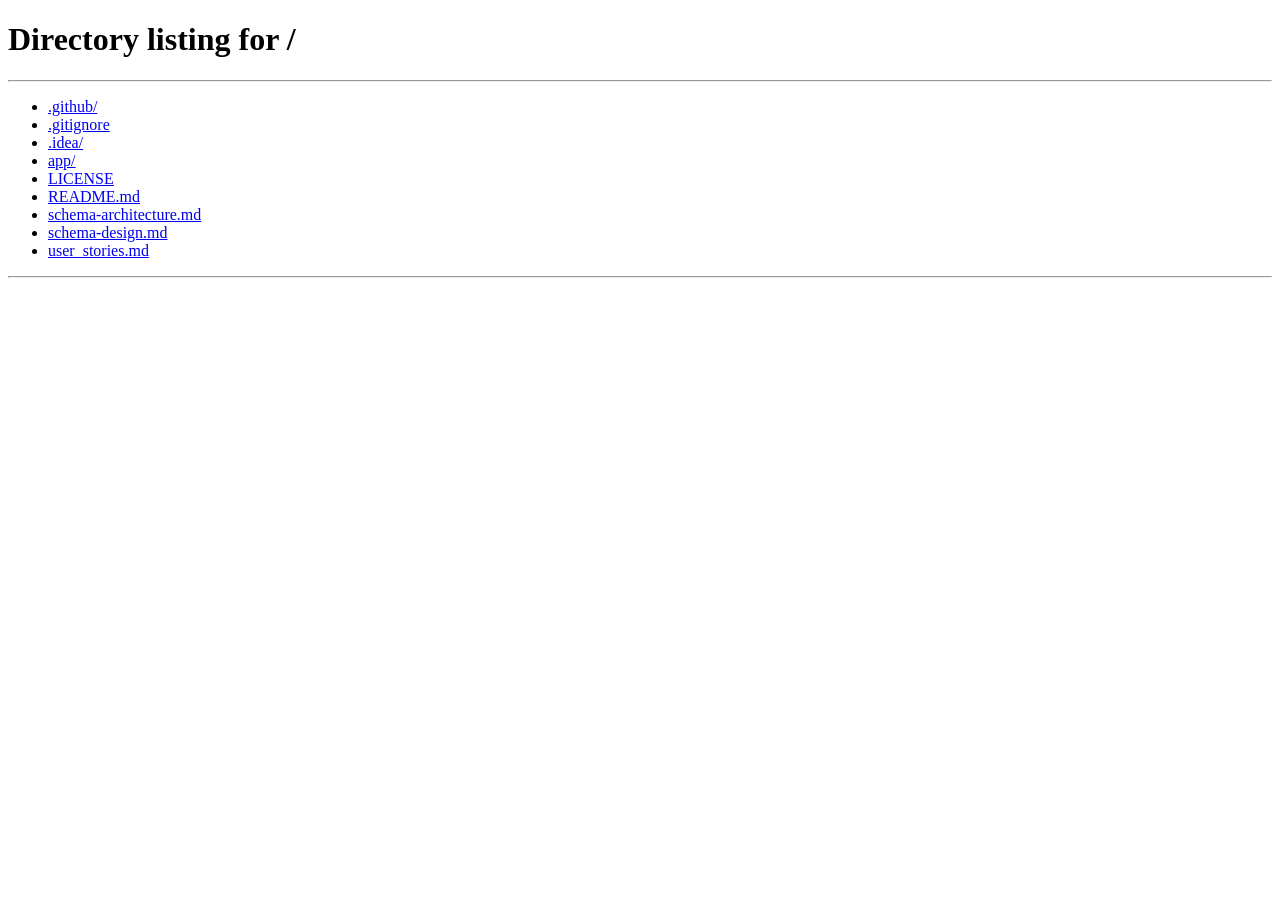
<file: app/src/main/resources/static/pages/addPrescription.html>
<!-- addPrescription.html -->
<!DOCTYPE html>
<html lang="en">

<head>
    <meta charset="UTF-8">
    <link rel="icon" type="image/svg+xml" href="../assets/images/logo/logo.png" />
    <title>DoctorDashboard</title>
    <link rel="stylesheet" href="../assets/css/adminDashboard.css">
    <link rel="stylesheet" href="../assets/css/doctorDashboard.css">
    <link rel="stylesheet" href="../assets/css/addPrescription.css">
    <link rel="stylesheet" href="../assets/css/style.css">
    <script src="../js/render.js" defer></script>
    <script src="../js/util.js" defer></script>
    <script src="../js/components/header.js" defer></script>
    <script src="../js/components/footer.js" defer></script>
    <script type="module" src = "../js/addPrescription.js"></script>

</head>

<body onload="renderContent()">
    <div class="container">
        <div class="wrapper">
            <div id="header"></div>
            <div class="main-content">
                <div class="form-container">
                    <h2 id="heading">Add <span>Prescription</span></h2>
                    <form>
                        <label for="patientName">Patient Name</label>
                        <input type="text" id="patientName" disabled>

                        <label for="medicines">Medicine Names</label>
                        <input type="text" id="medicines" placeholder="e.g. Paracetamol, Vitamin C" required>

                        <label for="dosage">Dosage Instructions</label>
                        <textarea id="dosage" rows="3"
                            placeholder="e.g - Paracetamol"></textarea>

                        <label for="notes">Additional Notes</label>
                        <textarea id="notes" rows="3"
                            placeholder="Any precautions or observations (optional)"></textarea>

                        <button type="submit" class="btn-primary" id="savePrescription">Add Prescription</button>
                        <button type="button" onclick="selectRole('doctor')" class="btn-secondary">Cancel</button>
                    </form>
                </div>
            </div>
            <div id="footer"></div>
        </div>
    </div>
</body>
</html>
</file>
<file: app/src/main/resources/static/assets/css/adminDashboard.css>
/* add universal styling */
/* reset and base setup */

* { margin: 0; 
    padding: 0; 
    box-sizing: border-box; }

html, body 
    { height: 100%; 
    font-family: Arial, sans-serif; }

/* layout and wrapper */

.container {
    min-height: 100vh;
  }
  
  .wrapper {
    min-height: 100vh;
    display: flex;
    flex-direction: column; /* Vertical layout */
    background-image: url('../images/defineRole/index.png');
    background-size: cover;
    background-position: center;
    background-repeat: no-repeat;
  }

  .main-content {
    flex: 1;
    display: flex;
    flex-direction: column;
    padding: 2rem;
    gap: 1.5rem;
    align-items: center;
    background: rgba(255, 255, 255, 0.9);
  }

  /* search bar */
  #searchBar {
    width: 100%;
    max-width: 500px;
    padding: 12px 16px;
    border: 1px solid #dcdcdc;
    border-radius: 8px;
    outline: none;
    font-size: 1rem;
    transition: all 0.3s ease;
  }
  
  #searchBar:focus {
    border-color: #0077cc;
    box-shadow: 0 0 8px rgba(0, 119, 204, 0.2);
  }

/* filter section */
.filters {
    display: flex;
    gap: 1rem;
    flex-wrap: wrap;
    justify-content: center;
    width: 100%;
  }
  
  .filters select {
    min-width: 180px;
    padding: 10px 12px;
    border: 1px solid #dcdcdc;
    border-radius: 8px;
    background-color: #fff;
    cursor: pointer;
    font-size: 0.95rem;
  }
  
  .filters select:focus {
    outline: none;
    border-color: #0077cc;
  }

  /* buttons */
  .button,
.adminBtn {
  padding: 10px 20px;
  border: none;
  border-radius: 8px;
  background-color: #0077cc;
  color: #fff;
  cursor: pointer;
  font-size: 0.95rem;
  font-weight: 600;
  transition: all 0.3s ease;
}

.button:hover,
.adminBtn:hover {
  background-color: #005fa3;
  transform: translateY(-2px);
}

.button:active,
.adminBtn:active {
  transform: translateY(0);
}

/* content-area */
#content {
    width: 100%;
    display: flex;
    flex-wrap: wrap;
    justify-content: center;
    gap: 1.5rem;
  }

/* Doctor-Cards */

.doctor-card {
    width: 300px;
    background-color: #ffffff;
    border-radius: 12px;
    padding: 1rem;
    box-shadow: 0 3px 10px rgba(0, 0, 0, 0.1);
    transition: transform 0.3s ease;
  }
  
  .doctor-card:hover {
    transform: translateY(-5px);
  }
  
  .doctor-card h3 {
    margin-bottom: 0.5rem;
    color: #222;
  }
  
  .doctor-card p {
    margin-bottom: 0.4rem;
    color: #555;
    line-height: 1.4;
  }


  /* modal styling */

  .modal {
    display: none;
    position: fixed;
    inset: 0;
    z-index: 1000;
    background-color: rgba(0, 0, 0, 0.55);
    justify-content: center;
    align-items: center;
    padding: 1rem;
    transition: opacity 0.3s ease;
  }
  
  .modal.show {
    display: flex;
  }
  
  #modal-body {
    width: 100%;
    max-width: 550px;
    background: #ffffff;
    padding: 2rem;
    border-radius: 12px;
    position: relative;
    animation: modalFade 0.3s ease;
  }
  
  .close {
    position: absolute;
    top: 15px;
    right: 25px;
    color: #ffffff;
    font-size: 32px;
    font-weight: bold;
    cursor: pointer;
  }
  
  .close:hover {
    color: #e0e0e0;
  }

  /* modal form elements */

  #modal-body input,
#modal-body select,
#modal-body textarea {
  width: 100%;
  padding: 12px;
  margin-top: 0.5rem;
  margin-bottom: 1rem;
  border: 1px solid #dcdcdc;
  border-radius: 8px;
  font-size: 0.95rem;
}

#modal-body input:focus,
#modal-body select:focus,
#modal-body textarea:focus {
  outline: none;
  border-color: #0077cc;
  box-shadow: 0 0 8px rgba(0, 119, 204, 0.2);
}

/* animation */

@keyframes modalFade {
    from {
      opacity: 0;
      transform: translateY(-20px);
    }
  
    to {
      opacity: 1;
      transform: translateY(0);
    }
  }


/* responstive design */

@media (max-width: 768px) {
  .main-content {
    padding: 1rem;
  }

  .filters {
    flex-direction: column;
    align-items: center;
  }

  .filters select,
  #searchBar {
    width: 100%;
    max-width: 100%;
  }

  .doctor-card {
    width: 100%;
  }

  #modal-body {
    padding: 1.5rem;
  }
}































/* 
* {
  margin: 0;
  padding: 0;
  box-sizing: border-box;
}

body {
  font-family: Arial, sans-serif;
  background: #f5f7fb;
  color: #222;
} */



/* .container {
  min-height: 100vh;
}

.wrapper {
  display: flex;
  flex-direction: column;
  min-height: 100vh;
}

.main-content {
  flex: 1;
  padding: 40px 20px;
}

.dashboard-header {
  margin-bottom: 30px;
}

.dashboard-header h1 {
  font-size: 2rem;
  margin-bottom: 8px;
}

.dashboard-header p {
  color: #666;
}

.dashboard-controls {
  display: flex;
  flex-wrap: wrap;
  gap: 16px;
  margin-bottom: 30px;
}

.dashboard-controls input,
.dashboard-controls select {
  padding: 12px;
  border: 1px solid #ccc;
  border-radius: 8px;
  min-width: 220px;
}

.dashboard-content {
  display: grid;
  grid-template-columns: repeat(auto-fit, minmax(280px, 1fr));
  gap: 20px;
}

.doctor-card {
  background: #fff;
  border-radius: 14px;
  padding: 20px;
  box-shadow: 0 4px 12px rgba(0, 0, 0, 0.08);
}

.doctor-card h3 {
  margin-bottom: 10px;
}

.doctor-card p {
  margin-bottom: 6px;
  color: #555;
}

.modal {
  position: fixed;
  inset: 0;
  background: rgba(0, 0, 0, 0.5);
  display: flex;
  justify-content: center;
  align-items: center;
  z-index: 1000;
}

.modal-content {
  background: #fff;
  padding: 30px;
  border-radius: 12px;
  width: 90%;
  max-width: 600px;
  position: relative;
}

.close-btn {
  position: absolute;
  top: 10px;
  right: 15px;
  background: transparent;
  border: none;
  font-size: 1.5rem;
  cursor: pointer;
}

.hidden {
  display: none;
} */
</file>
<file: app/src/main/resources/static/assets/css/doctorDashboard.css>
/* Reset & Base Styles */

* {
    margin: 0;
    padding: 0;
    box-sizing: border-box;
  }
  
  html,
  body {
    min-height: 100%;
    font-family: Arial, sans-serif;
    background-color: #f5f7f8;
    color: #333;
  }

/* Layout */

.wrapper {
  display: flex;
  flex-direction: column;
  min-height: 100vh;
}

/* .main-content {
  flex-grow: 1;
  padding: 30px;
  text-align: center;
  background-color: #f4fdfd; 
}*/

  .main-content {
    flex: 1;
    padding: 2rem;
    display: flex;
    flex-direction: column;
    gap: 1.5rem;

    text-align: center;
  background-color: #f4fdfd;
  }

/* search & filters */
.search-section,
.filter-section {
  display: flex;
  gap: 1rem;
  flex-wrap: wrap;
  align-items: center;
}

#searchBar,
#appointmentDate {
  padding: 0.75rem 1rem;
  border: 1px solid #d1d5db;
  border-radius: 8px;
  outline: none;
  font-size: 1rem;
}

#searchBar {
  width: 100%;
  max-width: 400px;
}

#searchBar:focus,
#appointmentDate:focus {
  border-color: #015c5d;
  box-shadow: 0 0 5px rgba(1, 92, 93, 0.25);
}

/* Button hover: background color shift (#015c5d → #017d7e) */
/* Buttons */

.button,
.prescription-btn {
  padding: 0.75rem 1rem;
  border: none;
  border-radius: 8px;
  background-color: #015c5d;
  color: #ffffff;
  cursor: pointer;
  font-size: 0.95rem;
  transition: all 0.3s ease;
}

.button:hover,
.prescription-btn:hover {
  background-color: #017d7e;
}


/* Table Styling */

.table-container {
    width: 100%;
    overflow-x: auto;
  }
  
  table {
    width: 100%;
    border-collapse: collapse;
    background-color: #ffffff;
    border-radius: 10px;
    overflow: hidden;
  }
  
  thead {
    background: rgba(0, 0, 0, 0.75);
    color: #ffffff;
  }
  
  thead th {
    padding: 1rem;
    text-align: left;
    font-weight: 600;
  }
  
  tbody td {
    padding: 1rem;
    border-bottom: 1px solid #e5e7eb;
  }
  
  /* Alternating Rows */
  tbody tr:nth-child(even) {
    background-color: #f8fafc;
  }
  
  tbody tr:nth-child(odd) {
    background-color: #ffffff;
  }
  
  /* Hover Effect */
  tbody tr:hover {
    background-color: #e8f5f5;
    transition: background-color 0.2s ease;
  }
  
 
  /* Prescription Button */
  .prescription-btn {
    font-size: 0.9rem;
  }
  
  .prescription-btn:hover {
    transform: scale(1.05);
    filter: brightness(1.1);
  }
  

  /* No Patient Record */
  .noPatientRecord {
    text-align: center;
    color: #808080;
    font-style: italic;
    padding: 1.5rem;
  }


  /* Responsive Design */

  @media (max-width: 768px) {
    .main-content {
      padding: 1rem;
    }
  
    .search-section,
    .filter-section {
      flex-direction: column;
      align-items: stretch;
    }
  
    #searchBar,
    #appointmentDate,
    .button {
      width: 100%;
    }
  
    table {
      font-size: 0.9rem;
    }
  
    thead th,
    tbody td {
      padding: 0.75rem;
    }
  }
  
  @media (max-width: 480px) {
    .main-content {
      padding: 0.75rem;
    }
  
    table {
      font-size: 0.8rem;
    }
  
    thead th,
    tbody td {
      padding: 0.5rem;
    }
  
    .button,
    .prescription-btn {
      font-size: 0.85rem;
      padding: 0.65rem;
    }
  }





/* /////////another style... */ 

/* buttons */
/* .today-btn,
.adminBtn {
  background-color: #015c5d;
  color: white;
  padding: 10px 15px;
  border: none;
  border-radius: 8px;
  cursor: pointer;
  margin: 10px;
  transition: background-color 0.3s ease;
}

.today-btn:hover,
.adminBtn:hover {
  background-color: #017d7e;
}

.datePicker,
.date-picker {
  margin-left: 10px;
  padding: 10px;
  height: 30px;
  border-radius: 8px;
  border: 1px solid #ccc;
}

.patient-table {
  width: 100%;
  border-collapse: collapse;
  margin-top: 20px;
  font-family: sans-serif;
}

thead {
background-color: #33333380;
 color: #fff;
}

th, td {
  padding: 12px 16px;
  text-align: center;
  border-bottom: 1px solid #ddd;
}

tbody tr:nth-child(even) {
  background-color: #f9f9f959;
}

tbody tr:nth-child(odd) {
  background-color: #ffffffc0;
}

tbody tr:hover {
  background-color: #015c5d39;
}

.prescription-btn {
  width: 30px;
  height: 30px;
  cursor: pointer;
  transition: transform 0.2s ease, filter 0.2s ease;
}

.prescription-btn:hover {
  transform: scale(1.1);
  filter: brightness(1.2);
}

.prescription-btn:active {
  transform: scale(0.95);
}

.noPatientRecord {
  font-size: 16px;
  font-style: italic;
  color: gray;
  margin-top: 20px;
}

.table-header {
  font-size: 24px;
  color: #015c5d;
  margin-bottom: 30px;
}

@media (max-width: 768px) {
  .searchBar {
    width: 90%;
    font-size: 14px;
  }

  .filter-section {
    flex-direction: column;
  }

  .today-btn,
  .adminBtn {
    width: 80%;
  }

  .patient-table {
    font-size: 14px;
  }

  th, td {
    padding: 8px;
  }
}

@media (max-width: 480px) {
  .searchBar {
    font-size: 13px;
    padding: 8px 10px;
  }

  .datePicker {
    width: 100%;
    margin-left: 0;
  }

  .today-btn {
    width: 100%;
  }
} */
</file>
<file: app/src/main/resources/static/assets/css/addPrescription.css>
/* This is the stylesheet for the addPrescription.html */

.form-container {
    width: 100%; 
    max-width: 600px;
    background: #ffffffc8;
    margin: 50px auto;
    padding: 30px;
    border-radius: 15px;
    box-shadow: 0 4px 12px rgba(0, 0, 0, 0.1);
    animation: fadeIn 0.5s ease-in-out;
  }

  .container h2 {
    text-align: center;
    color: #222;
    font-size: 28px;
    margin-bottom: 25px;
  }

  .container h2 span {
    color: #A62B1F;
  }

  label {
    display: block;
    margin-bottom: 6px;
    font-weight: 500;
    color: #333;
    text-align: left;
    font-size: 13px;
  }

  input, textarea {
    width: 100%;
    padding: 12px;
    resize: vertical;
    margin-bottom: 20px;
    border: 1px solid #cccccc6e;
    border-radius: 8px;
    font-size: 15px;
    outline: none;
    transition: 0.3s;
    font-family: "Verdana";
  }

  input:focus, textarea:focus {
    border-color: #015c5d;
    box-shadow: 0 0 4px #a7f3d0;
    filter: brightness(1.5);
  }

  #patientName{
    background-color: #bdbcbc80;
  }
  .btn-primary {
    background-color: #047857;
    color: #fff;
    padding: 14px;
    width: 100%;
    border: none;
    border-radius: 8px;
    font-size: 16px;
    cursor: pointer;
    transition: 0.3s;
  }

  .btn-primary:hover {
    background-color: #065f46;
  }

  .btn-secondary {
    background-color: transparent;
    color: #333;
    border: 1px solid #ccc;
    padding: 12px;
    width: 100%;
    border-radius: 8px;
    font-size: 15px;
    margin-top: 12px;
    cursor: pointer;
  }

  .btn-secondary:hover{
    color: #fff;
  }

  @keyframes fadeIn {
    from { opacity: 0; transform: translateY(30px); }
    to   { opacity: 1; transform: translateY(0); }
  }
</file>
<file: app/src/main/resources/static/assets/css/style.css>
/* A CSS file in src/main/resources/static/css/style.css 
will be accessible at http://localhost:8080/css/style.css. */


.header {
    display: flex;
    justify-content: space-between;
    align-items: center;
    background-color: #f4f4f4;
    color: #333;
    padding: 10px 20px;
    border-bottom: 2px solid #ccc;
    flex-wrap: wrap;
    min-height: 60px;
  }

  .logo-link{
    display: flex;
    align-items: center;
    gap: 10px;

  }

  .logo-img {
    height: 40px;
    width: auto;
    max-width: 100%;
    object-fit: contain;
  }

  .logo-title {
    font-size: 20px;
    font-weight: bold;
    color: #333;
  }

  nav a {
    margin-left: 20px;
    margin-right: 20px;
    text-decoration: none;
    color: #333;
    font-weight: bold;
  }

  nav a:hover {
    color: #003e3e;
  }


  @media (max-width: 600px) {
    .header {
      flex-direction: column;
      align-items: flex-start;
    }

    nav {
      margin-top: 10px;
    }

    nav a {
      margin-left: 0;
      margin-right: 10px;
    }

    .logo-img {
      height: 30px;
    }

    .logo-title {
      font-size: 18px;
    }
  }

  .doctorHeader{
    margin-right: 30px
  }
  .doctorHeader:hover{
    color:#A62B1F;
  }
.footer {
    background-color: #f4f4f4;
    color: #fff;
    padding: 40px 20px;
    border-top: 2px solid #f4f4f4;

  }

  .footer-container {
    display: flex;
    flex-wrap: wrap;
    justify-content: space-between;
    gap: 30px;
    max-width: 1200px;
    margin: 0 auto;
  }

  .footer-logo {
    flex: 1 1 250px;
    display: flex;
    flex-direction: column;
    align-items: flex-start;
    gap: 15px;
  }

  .footer-logo img {
    height: 50px;
    width: auto;
  }

  .footer-logo p {
    font-size: 14px;
    color: #0a0a23;
  }

  .footer-links {
    display: flex;
    flex: 2 1 500px;
    justify-content: space-between;
    flex-wrap: wrap;
    gap: 20px;
  }

  .footer-column {
    display: flex;
    flex-direction: column;
    gap: 10px;
  }

  .footer-column h4 {
    font-size: 16px;
    font-weight: bold;
    margin-bottom: 8px;
    color: #0a0a23;
  }

  .footer-column a {
    text-decoration: none;
    color: #0a0a23;
    font-size: 14px;
  }

  .footer-column a:hover {
    color: #003e3e;
    transition: color 0.3s ease;
  }

  @media (max-width: 768px) {
    .footer-container {
      flex-direction: column;
      align-items: flex-start;
    }

    .footer-links {
      flex-direction: column;
      gap: 20px;
    }
  }


  .modal {
    display: none;
    position: fixed;
    z-index: 999;
    padding-top: 60px;
    left: 0;
    top: 0;
    width: 100%;
    height: 100%;
    background-color: rgba(0,0,0,0.6);
  }

  .modal-content {
    background-color: white;
    margin: auto;
    padding: 30px;
    border-radius: 10px;
    width: 400px;
    position: relative;
  }


  .modal-content h2{
    font-size: 32px;
  }

  .close {
    color: #aaa;
    position: absolute;
    right: 20px;
    top: 15px;
    font-size: 28px;
    font-weight: bold;
    cursor: pointer;
  }

  .close:hover {
    color: black;
  }



  .dashboard-btn{
    width: 100%;
  }

  .input-field {
    padding: 10px;
    border: 1px solid #ccc;
    font-size: 16px;
    margin-top: 10px;
    margin-bottom: 20px;
    width: 100%;
    appearance: none;
    background-color: #fff;
    color: #333;
    cursor: pointer;
    border-radius: 8px;
  }

  .input-field:hover {
    border-color: #015c5d;
    background-color: #f0fdfd;
  }

  .input-field:focus {
    outline: none;
    border-color: #015c5d;
    box-shadow: 0 0 5px rgba(1, 92, 93, 0.5);
    filter: brightness(1.2);
  }

  .select-dropdown option {
    font-size: 16px;
    padding: 10px;
  }


  #content {
    display: grid;
    grid-template-columns: repeat(auto-fit, minmax(315px, 1fr));
    gap: 40px;
    padding: 20px;
  }

  .doctor-card {
    display: flex;
    flex-direction: column;
    justify-content: space-between;
    border: 1px solid #ddd;
    border-radius: 10px;
    width:auto;
    overflow: hidden;
    background-color: #fff;
    box-shadow: 0 4px 6px rgba(0,0,0,0.1);
    transition: transform 0.2s ease;
  }

  .doctor-card:hover {
    transform: scale(1.02);
  }

  .doctor-info {
    padding: 12px;
    flex-grow: 1;
  }

  .doctor-info h3 {
    margin-top: 30px;
    font-size: 24px;
    color: #015c5d;
  }

  .doctor-info p {
    margin: 20px 0px;
    font-size: 14px;
    color: #555;
  }

  .card-actions {
    background-color: #e28282;
    padding: 10px;
    text-align: center;
  }

  .card-actions:hover {
    background-color: #d26969;
  }

  .card-actions button {
    background: transparent;
    border: none;
    color: #fff;
    font-weight: bold;
    cursor: pointer;
  }

  .card-actions button:hover {
    color: #fff;
    border-color: #015c5d;
  }

  #roleSelector {
    width:auto;
    border-radius: 10px;
  }

  span {
    color : #A62B1F;
  }

  .searchBar{
    height: 30px;
    padding:20px;
    font-size: 16px;
    margin-bottom: 30px;
    border: 0.2px solid grey;
}

  .searchBar:focus{
    outline: none;
    border-color: #015c5d;
    box-shadow: 0 0 5px rgba(1, 92, 93, 0.697);
}

.filter-wrapper {
  width: 350px;
  display: flex;
  flex-direction: row;

}

.filter-select {
  margin-right: 8px;
  width: 100%;
  padding: 8px 12px;
  border: 1px solid #ccc;
  border-radius: 6px;
  background-color: #fff;
  color: #333;
  font-size: 14px;
  background-position: right 10px center;
  background-size: 16px 16px;
  cursor: pointer;
  transition: border-color 0.2s, box-shadow 0.2s;
}

.filter-select:focus {
  border-color: #015c5d;
  box-shadow: 0 0 5px rgba(1, 92, 93, 0.697);
  outline: none;
}

.availabilityLabel{
  margin-bottom: 8px;
}

.availability-container {
  margin-bottom: 1rem;

}

.checkbox-group {
  display: flex;
  flex-direction: column;
  gap: 1rem;
  margin-top: 1rem;
}

.checkbox-group label {
  font-weight: 500;
  cursor: pointer;
}

.checkbox-group input[type="checkbox"] {
  margin-right: 0.5rem;
  accent-color: #015c5db8;
}
</file>
